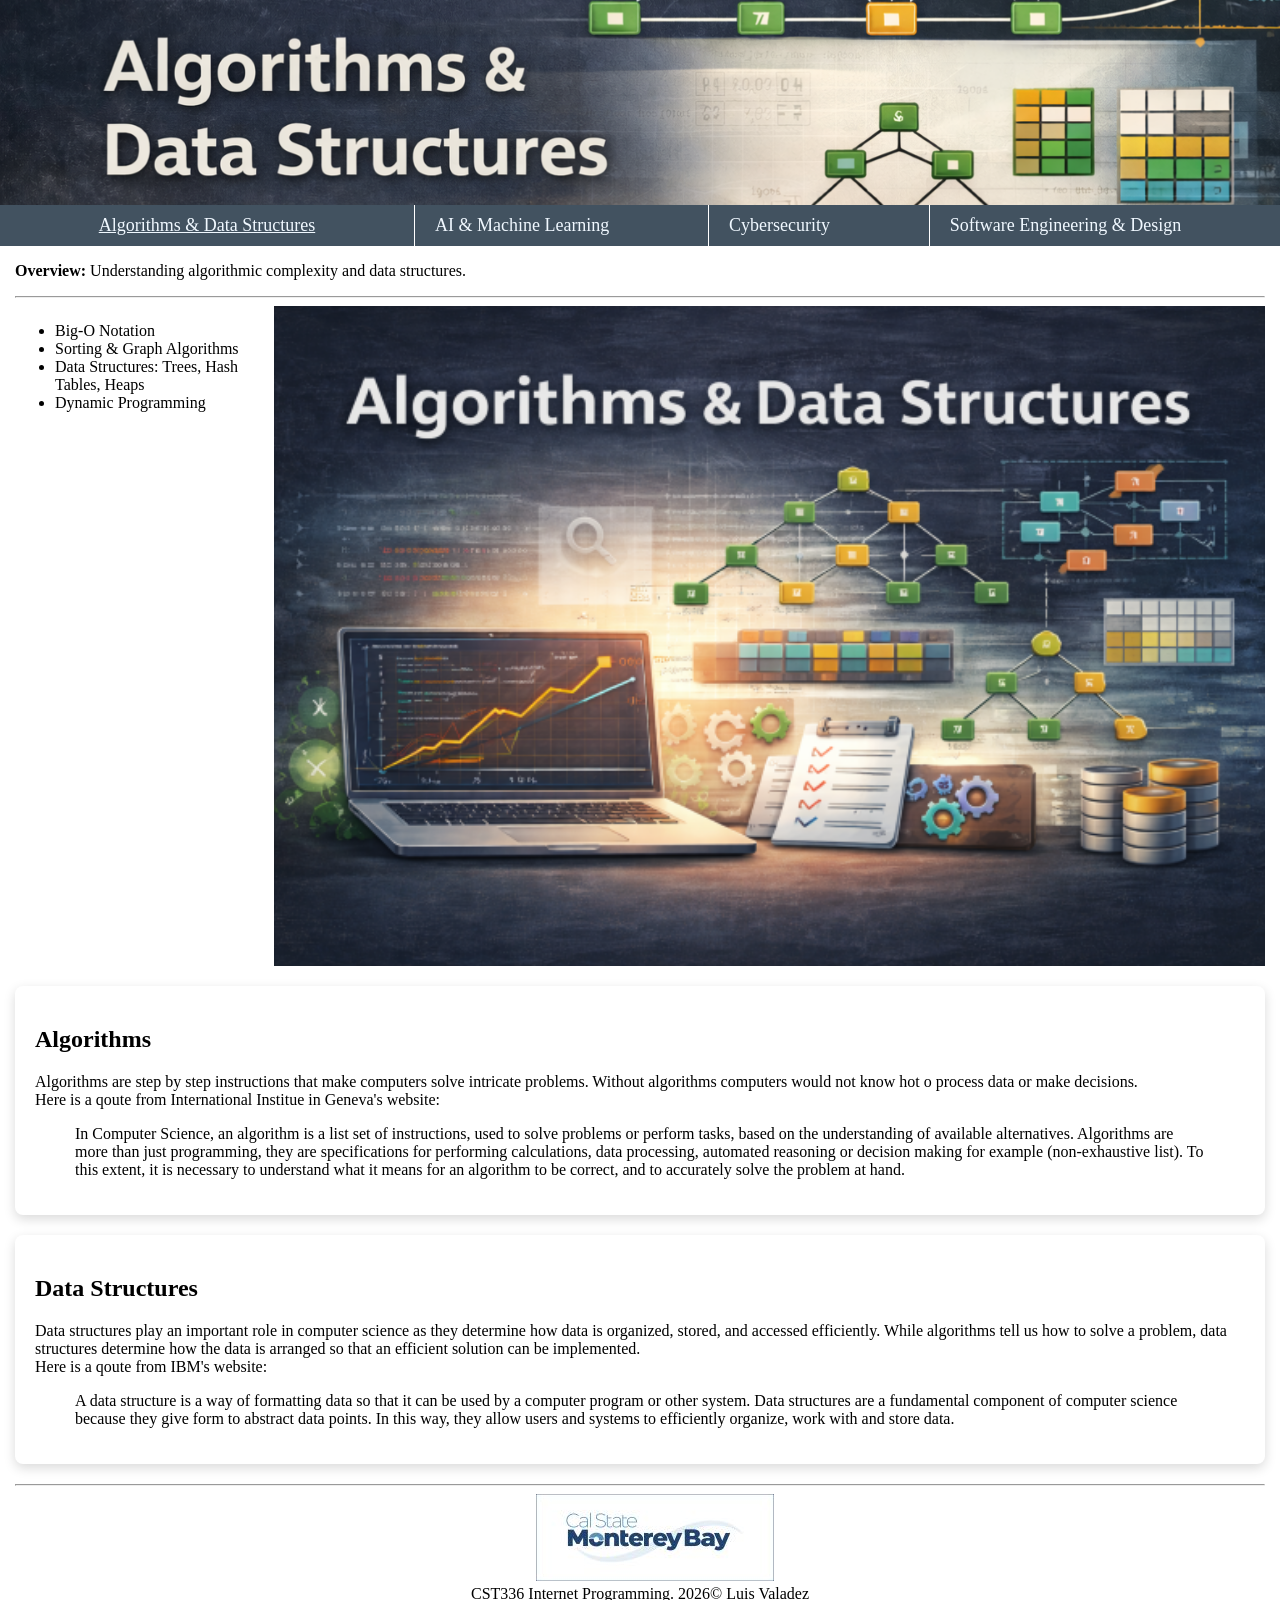
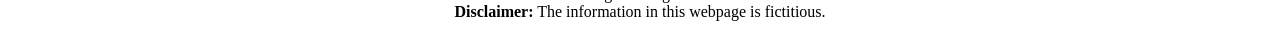
<file: hw1/index.html>
<!DOCTYPE html>
<html lang="en">
<head>
    <meta charset="UTF-8">
    <meta name="viewport" content="width=device-width, initial-scale=1.0">
    <title>hw1: CS Topics</title>
    <link rel="icon" type="image/cs-icon" href="img/favicon.png">
    <link rel="stylesheet"  href="css/styles.css">
</head>
<body>
    
    <header>
        <figure>
            <img class="responsive-img" src="img/al_ds_banner.png" alt="Data Structures Graph photo">
        </figure>
    </header>
    
    <nav class="navbar">
        <a id="active" href="algorithms.html">Algorithms & Data Structures</a>
        <a href="ai-machine-learning.html">AI & Machine Learning</a>
        <a href="cybersecurity.html">Cybersecurity</a>
        <a href="sw-engineering-design.html">Software Engineering & Design</a>
    </nav>
    
    <main>
        <p>
            <span class="emphasize">Overview:</span> Understanding algorithmic complexity and data structures.
        </p>
        <hr>
        <section>
            <ul>
                <li>Big-O Notation</li>
                <li>Sorting & Graph Algorithms</li>
                <li>Data Structures: Trees, Hash Tables, Heaps</li>
                <li>Dynamic Programming</li>
            </ul>
            
            <img id="main-img" src="img/al_ds_img.png" alt="Algorithms and Data Structures photo">
        </section>

        <article>
            <h2>Algorithms</h2>
            <p>Algorithms are step by step instructions that make computers solve intricate problems.
                Without algorithms computers would not know hot o process data or make decisions.<br>
                Here is a qoute from International Institue in Geneva's website:
            </p>
            <blockquote cite="https://www.iig.ch/en-en/blog/computer-science/algorithm-computer-science-definition-and-understanding">
                In Computer Science, an algorithm is a list set of instructions, used to solve 
                problems or perform tasks, based on the understanding of available alternatives. 
                Algorithms are more than just programming, they are specifications for performing 
                calculations, data processing, automated reasoning or decision making for example 
                (non-exhaustive list). To this extent, it is necessary to understand what it means 
                for an algorithm to be correct, and to accurately solve the problem at hand.  
            </blockquote>
        </article>

        <article>
            <h2>Data Structures</h2>
            <p>Data structures play an important role in computer science as they determine how data 
                is organized, stored, and accessed efficiently. While algorithms tell us how to solve 
                a problem, data structures determine how the data is arranged so that an efficient 
                solution can be implemented.<br>
                Here is a qoute from IBM's website:
            </p>
            <blockquote cite="https://www.ibm.com/think/topics/data-structure">
                A data structure is a way of formatting data so that it can be used by a computer 
                program or other system. Data structures are a fundamental component of computer 
                science because they give form to abstract data points. In this way, they allow 
                users and systems to efficiently organize, work with and store data.
            </blockquote>
        </article>

        <footer>
            <hr>
            <figure>
                <img src="img/csumb_logo.jpg" alt="California State University Monterey Bay logo">
            </figure>
            <div>
                CST336 Internet Programming. 2026&copy; Luis Valadez <br>
                <strong>Disclaimer:</strong> The information in this webpage is fictitious. <br>
            </div>
        </footer>
    </main>
</body>
</html>
</file>
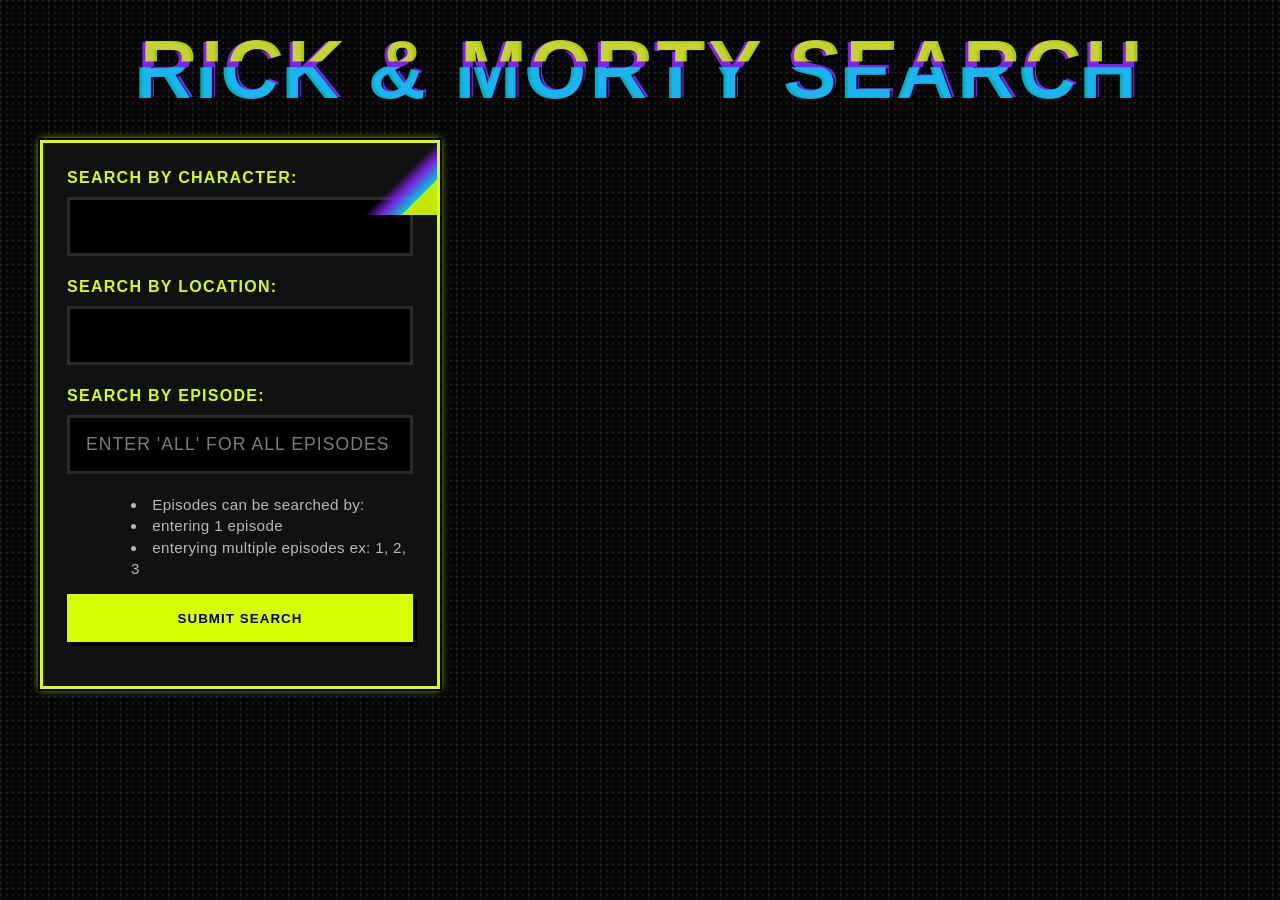
<file: hw3/index.html>
<!DOCTYPE html>
<html lang="en">

<head>
  <meta charset="UTF-8">
  <meta name="viewport" content="width=device-width, initial-scale=1.0">
  <title>HW3: Web APIs and Fetch</title>
  <link rel="stylesheet" href="css/style.css">
</head>

<body>
  <h1 class="glitch" data-text="Rick & Morty search ">Rick & Morty search</h1>

  <div class="wrapper">

    <div class="controls">
      <form>
        <p>
          <label for="character-search">Search by Character: </label>
          <input type="text" id="character-search" class="search">
        </p>

        <p>
          <label for="location-search">Search by Location: </label>
          <input type="text" id="location-search" class="search">
        </p>

        <p>
          <label for="episode-search">Search by Episode: </label>
          <input type="text" id="episode-search" class="search" placeholder="Enter 'all' for all episodes">
        </p>
        
        <ul class="episode-message">
          <li>Episodes can be searched by:</li>
          <li>entering 1 episode </li> 
          <li>enterying multiple episodes ex: 1, 2, 3</li>
        </ul>

        <p>
          <button id="submit">Submit search</button>
        </p>
      </form>
    </div>

    <div id="results">
      <section id="section">
      </section>

      <div id="nav-container">
        <nav id="prev" class="nav">
          <button>Previous 20</button>
        </nav>
        <nav id="next" class="nav">
          <button>Next 20</button>
        </nav>
      </div>

      <section id="end">
      </section>
    </div>

  </div>

  <script src="js/script.js"></script>
</body>

</html>
</file>
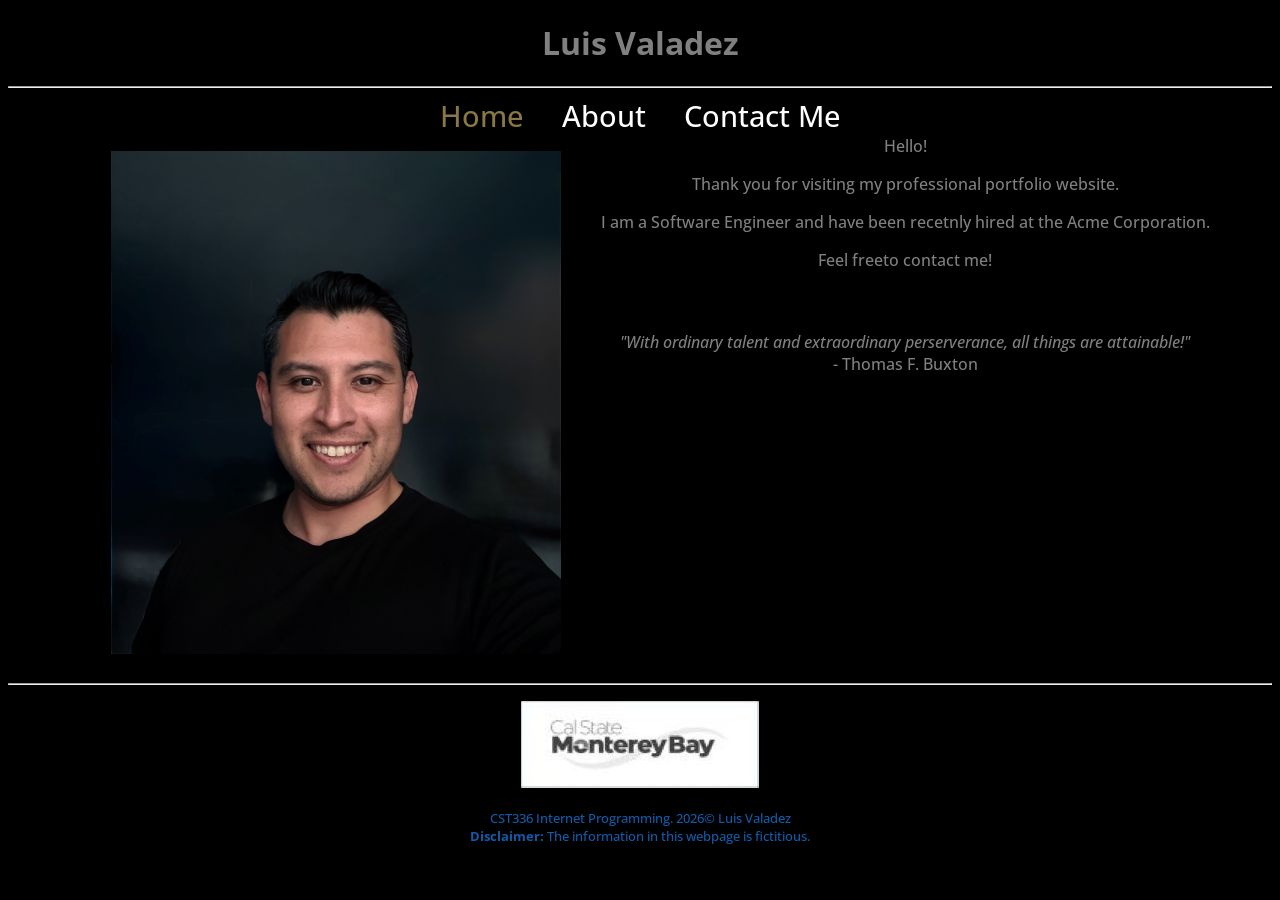
<file: lab1/index.html>
<!DOCTYPE html>
<html lang="en">

    <head>
        
        <!-- setting character set -->
        <meta charset="UTF-8">
        <meta name="viewport" content="width=device-width, initial-scale=1.0">
        <title>Lab 1: Personal Portfolio</title>
        <link rel="preconnect" href="https://fonts.googleapis.com">
        <link rel="preconnect" href="https://fonts.gstatic.com" crossorigin>
        <link href="https://fonts.googleapis.com/css2?family=Open+Sans:ital,wght@0,300..800;1,300..800&display=swap" rel="stylesheet">
        <link href="https://fonts.googleapis.com/css2?family=Anek+Latin:wght@100..800&family=Open+Sans:ital,wght@0,300..800;1,300..800&display=swap" rel="stylesheet">
        <link href="css/styles.css" rel="stylesheet">
    </head>

    <body>
        
        <header>
            <h1>Luis Valadez</h1>
        </header>
        <hr>
        <nav id="menu">
            <a class="active" href="index.html"> Home </a>
            <a href="about.html"> About </a>
            <a href="contact.html"> Contact Me</a>
        </nav>
        
        <main>
            <figure> 
                <img src="img/portrait.png" alt="Luis Valadez's Picture">
            </figure>

            <div>
                Hello! <br />
                <p>Thank you for visiting my professional portfolio website.</p>

                <p> I am a Software Engineer and have been recetnly hired at the Acme Corporation.</p>

                <p>Feel freeto contact me!</p>

                <br><br>

                <em>"With ordinary talent and extraordinary perserverance, all things are attainable!"</em>
                <br>
                - Thomas F. Buxton
            </div>

        </main>

        <footer>
            <hr>
            <figure>
                <img src="img/csumb_logo.jpg" alt="California State University Monterey Bay logo">
            </figure>
            <div>
                CST336 Internet Programming. 2026&copy; Luis Valadez <br>
                <strong>Disclaimer:</strong> The information in this webpage is fictitious. <br>
            </div>
        </footer>
        
    </body>

</html>
</file>
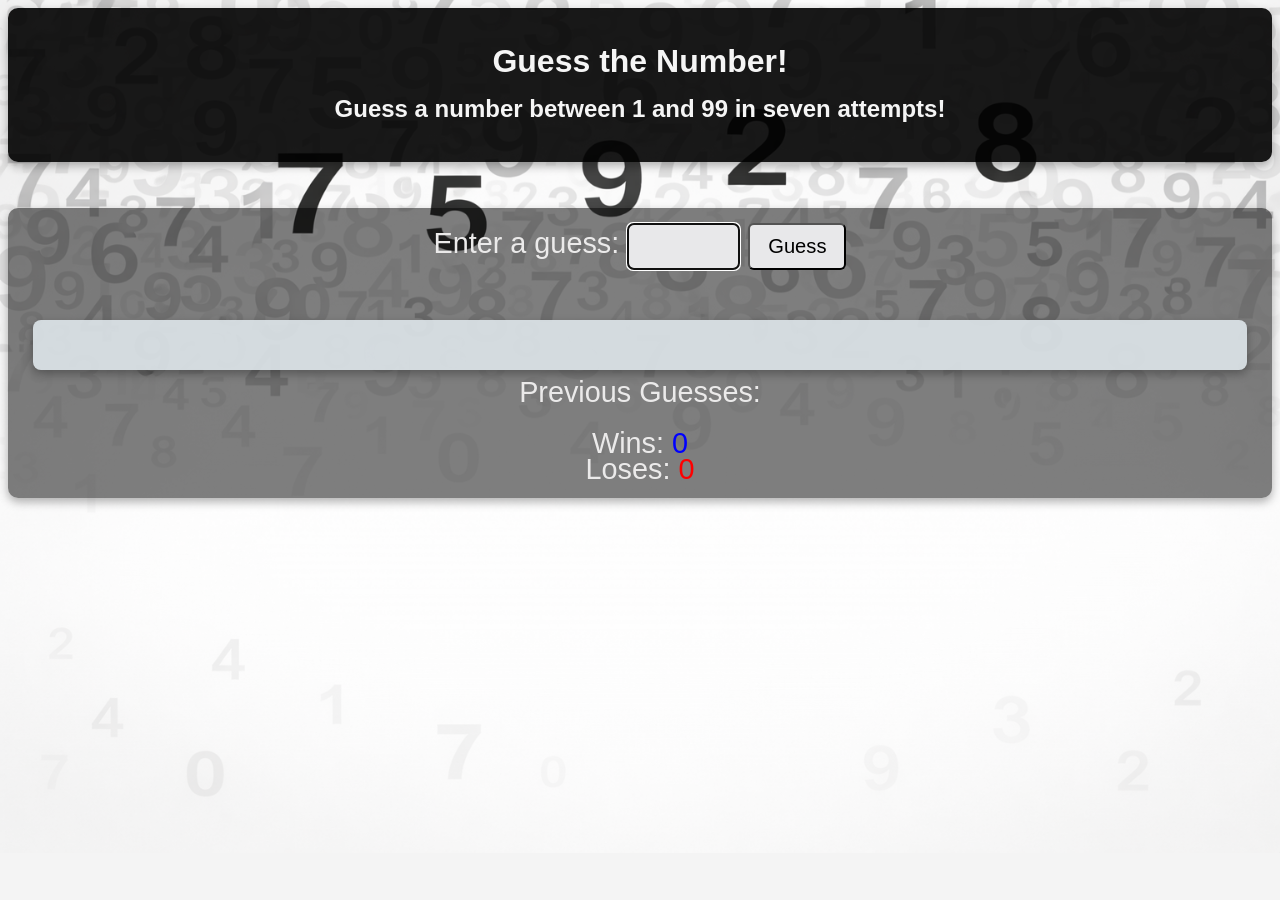
<file: lab2/index.html>
<!DOCTYPE html>
<html>
    <head>
        <title> Guess a Number </title>
        <meta charset="utf-8">
        <link href="css/styles.css" rel="stylesheet">
    </head>
    <body>

        <header>
            <h1>Guess the Number!</h1>
            <h2>Guess a number between 1 and 99 in seven attempts!</h2>
        </header>
        <br>
        <div id="main">
          Enter a guess: 
          <input type="text" id="playerGuess" size="5">         
          <button id="guessBtn"> Guess </button> 
          <div id="attemptsLeftFeedback"></div> <br>
          <button id="resetBtn"> Reset </button> 
          <div id="feedback"></div>
          <div> Previous Guesses: 
                <span id="guesses"></span>
          </div> <br>
          <div>Wins: 
                <span id="wins"></span>
          </div>
          <div>Loses:
                <span id="loses"></span>
          </div>
        </div>
        
        <script src="js/script.js"></script>
    </body>
</html>
</file>
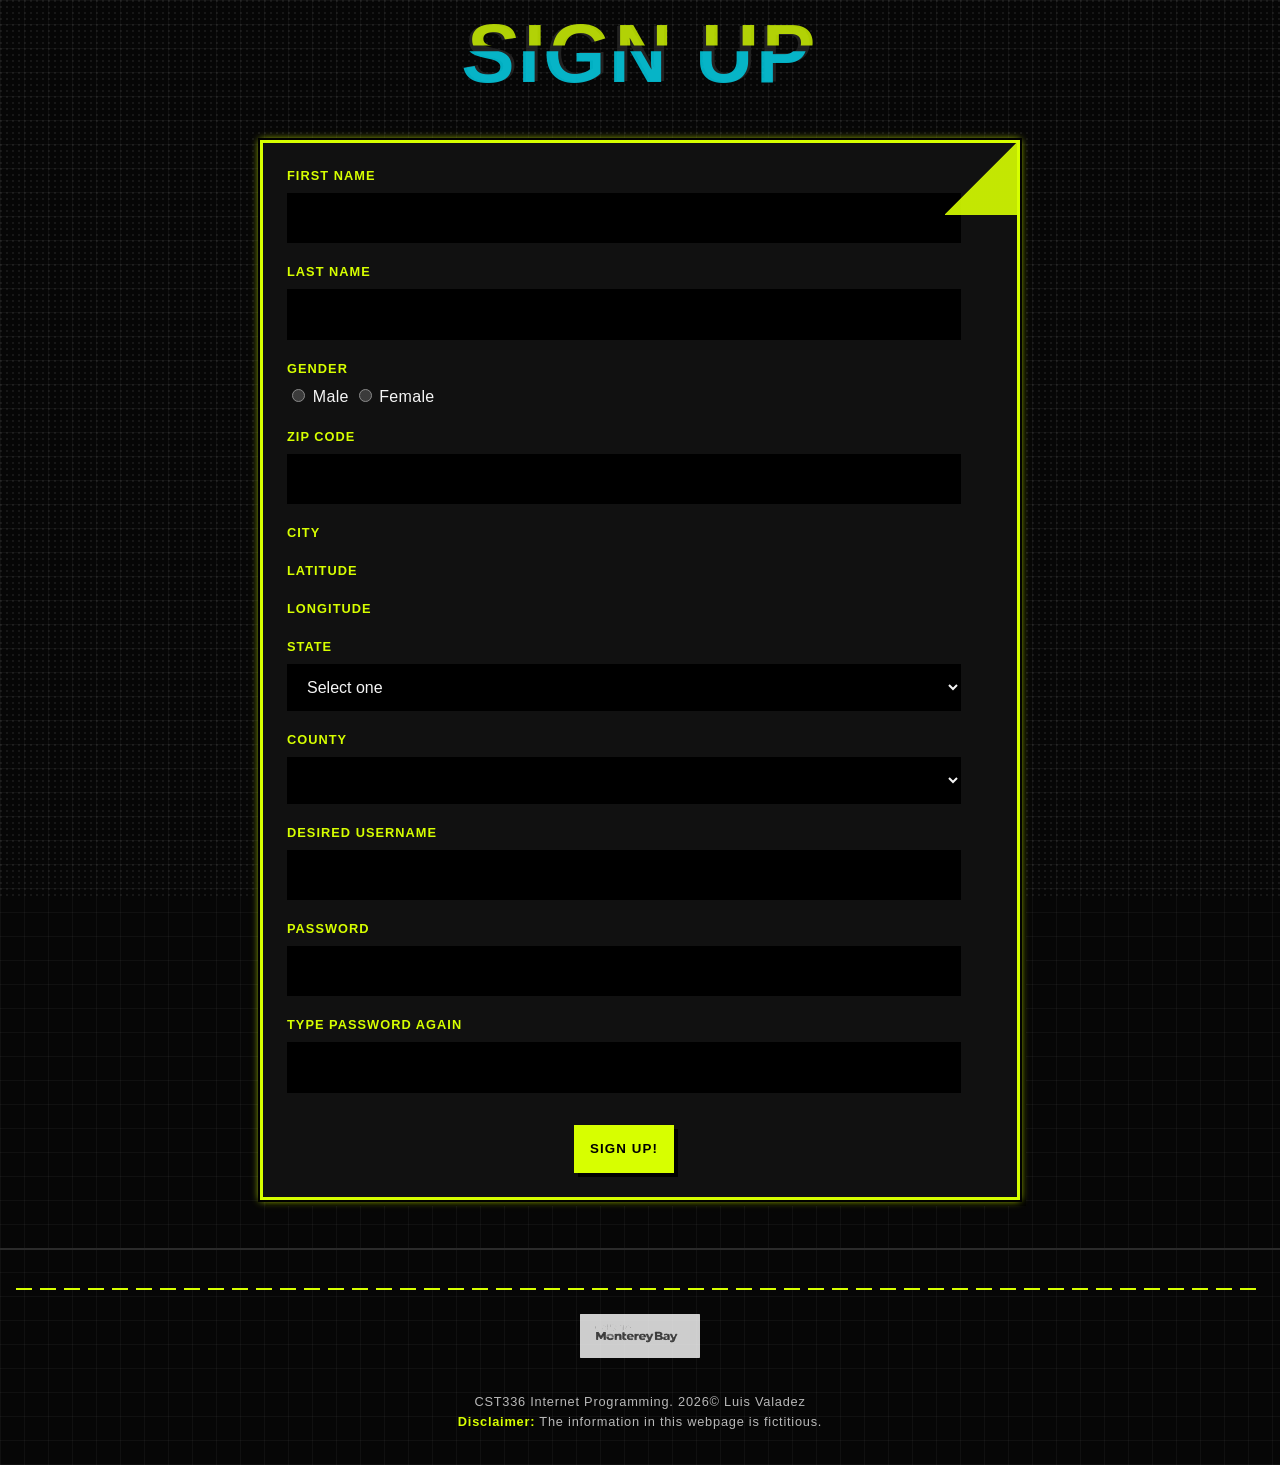
<file: lab3/index.html>
<!DOCTYPE html>
<html lang='en'>

<head>
    <meta charset='UTF-8'>
    <meta name='viewport' content='width=device-width, initial-scale=1.0'>
    <title>Sign Up Page</title>
    <link rel='icon' href='img/favicon.png'>
    <link rel='stylesheet' href='css/style.css'>
</head>

<body>
    <div class="heading">
        <h1 class='hero_title glitch' data-text='Sign Up'>Sign Up</h1>
    </div>

    <div class="panel">
        <form id="signupForm" class="container" action="welcome.html">

            <div class="field">
                <label class="label" for="fName">First Name</label>
                <input class="input" type="text" id="fName" name="fName">
            </div>

            <div class="field">
                <label class="label" for="lName">Last Name</label>
                <input class="input" type="text" id="lName" name="lName">
            </div>

            <div class="field">
                <span class="label">Gender</span>
                <label><input type="radio" name="gender" value="m"> Male</label>
                <label><input type="radio" name="gender" value="f"> Female</label>
            </div>

            <div class="field">
                <label class="label" for="zip">Zip Code</label>
                <input class="input" type="number" id="zip" name="zip">
                <span id="zipError"></span>
            </div>

            <div class="field">
                <span class="label">City</span>
                <span id="city"></span>
            </div>

            <div class="field">
                <span class="label">Latitude</span>
                <span id="latitude"></span>
            </div>

            <div class="field">
                <span class="label">Longitude</span>
                <span id="longitude"></span>
            </div>

            <div class="field">
                <label class="label" for="state">State</label>
                <select id="state" name="state" class="input">
                    <option>Select one</option>
                </select>
            </div>

            <div class="field">
                <label class="label" for="county">County</label>
                <select id="county" class="input"></select>
            </div>

            <div class="field">
                <label class="label" for="username">Desired Username</label>
                <input class="input" type="text" id="username">
                <span id="usernameError"></span>
            </div>

            <div class="field">
                <label class="label" for="password">Password</label>
                <input id="password" class="input" type="password">
                <span id="suggestedPwd"></span>
            </div>

            <div class="field">
                <label class="label" for="retypedPassword">Type Password Again</label>
                <input id="retypedPassword" class="input" type="password">
                <span id="passwordError"></span>
            </div>

            <input class="button" type="submit" value="Sign Up!">
        </form>
    </div>

    <footer class="footer">
        <hr class="footer_rule">
        <figure class="footer_logo">
            <img src="img/csumb_logo.jpg" alt="California State University Monterey Bay logo">
        </figure>
        <div class="footer_text">
            CST336 Internet Programming. 2026&copy; Luis Valadez <br>
            <strong>Disclaimer:</strong> The information in this webpage is fictitious. <br>
        </div>
    </footer>

    <script src='js/script.js'></script>

</body>

</html>
</file>
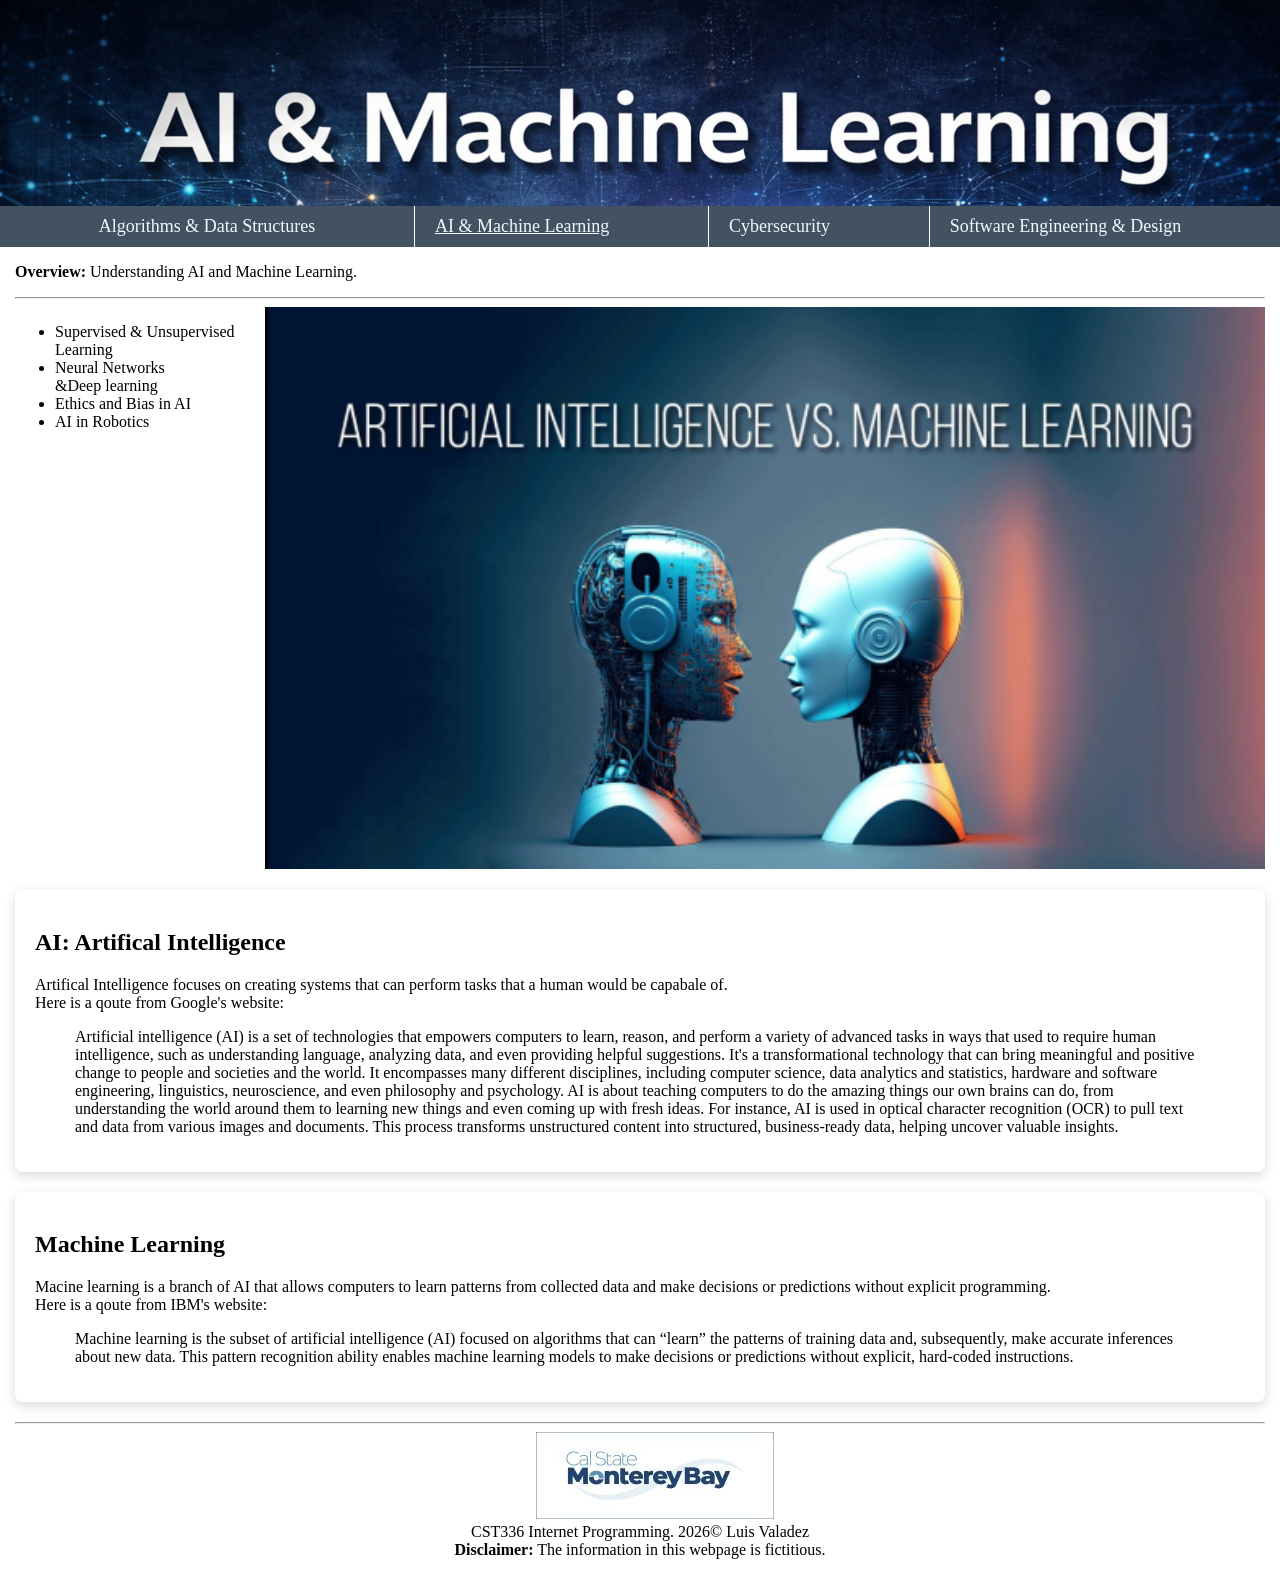
<file: hw1/ai-machine-learning.html>
<!DOCTYPE html>
<html lang="en">
<head>
    <meta charset="UTF-8">
    <meta name="viewport" content="width=device-width, initial-scale=1.0">
    <title>hw1: CS Topics</title>
    <link rel="icon" type="image/cs-icon" href="img/favicon.png">
    <link rel="stylesheet"  href="css/styles.css">
</head>
<body>
    
    <header>
        <figure>
            <img class="responsive-img" src="img/ai_banner.png" alt="AI and Machine Learning photo">
        </figure>
    </header>
    
    <nav class="navbar">
        <a href="algorithms.html">Algorithms & Data Structures</a>
        <a id="active" href="ai-machine-learning.html">AI & Machine Learning</a>
        <a href="cybersecurity.html">Cybersecurity</a>
        <a href="sw-engineering-design.html">Software Engineering & Design</a>
    </nav>
    
    <main>
        <p>
            <span class="emphasize">Overview:</span> Understanding AI and Machine Learning.
        </p>
        <hr>
        <section>
            <ul>
                <li>Supervised & Unsupervised Learning</li>
                <li>Neural Networks<br> &Deep learning</li>
                <li>Ethics and Bias in AI</li>
                <li>AI in Robotics</li>
            </ul>
            
            <img id="main-img" title="From https://usmsystems.com/difference-between-ai-and-machine-learning/" src="img/ai_img.png" alt="AI and Machine Learning photo">
        </section>

        <article>
            <h2>AI: Artifical Intelligence</h2>
            <p>Artifical Intelligence focuses on creating systems that can perform tasks that a human would be capabale of.<br>
                Here is a qoute from Google's website:
            </p>
            <blockquote cite="https://cloud.google.com/learn/what-is-artificial-intelligence">
                Artificial intelligence (AI) is a set of technologies that empowers computers to 
                learn, reason, and perform a variety of advanced tasks in ways that used to require 
                human intelligence, such as understanding language, analyzing data, and even providing 
                helpful suggestions. It's a transformational technology that can bring meaningful and 
                positive change to people and societies and the world.

                It encompasses many different disciplines, including computer science, data analytics 
                and statistics, hardware and software engineering, linguistics, neuroscience, and even 
                philosophy and psychology. 

                AI is about teaching computers to do the amazing things our own brains can do, from 
                understanding the world around them to learning new things and even coming up with fresh 
                ideas. For instance, AI is used in optical character recognition (OCR) to pull text and 
                data from various images and documents. This process transforms unstructured content into 
                structured, business-ready data, helping uncover valuable insights.
            </blockquote>
        </article>

        <article>
            <h2>Machine Learning</h2>
            <p>Macine learning is a branch of AI that allows computers to learn patterns from 
                collected data and make decisions or predictions without explicit programming.<br>
                Here is a qoute from IBM's website:
            </p>
            <blockquote cite="https://www.ibm.com/think/topics/machine-learning">
                Machine learning is the subset of artificial intelligence (AI) focused on algorithms 
                that can “learn” the patterns of training data and, subsequently, make accurate 
                inferences about new data. This pattern recognition ability enables machine learning 
                models to make decisions or predictions without explicit, hard-coded instructions.
            </blockquote>
        </article>

        <footer>
            <hr>
            <figure>
                <img src="img/csumb_logo.jpg" alt="California State University Monterey Bay logo">
            </figure>
            <div>
                CST336 Internet Programming. 2026&copy; Luis Valadez <br>
                <strong>Disclaimer:</strong> The information in this webpage is fictitious. <br>
            </div>
        </footer>
    </main>
</body>
</html>
</file>
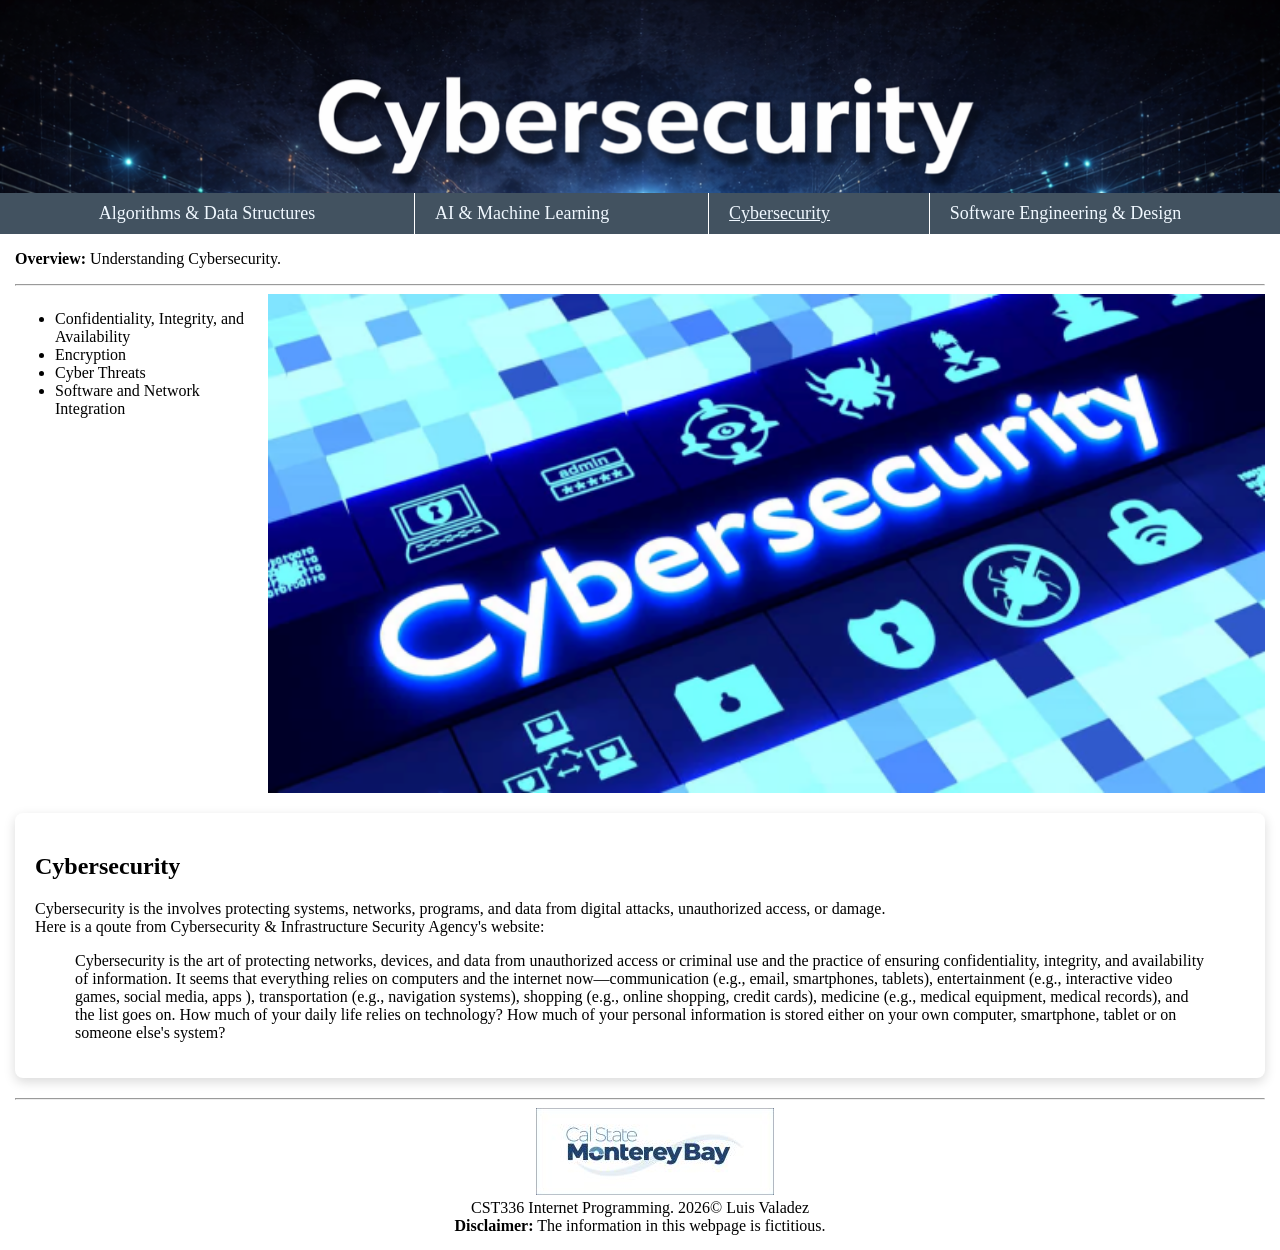
<file: hw1/cybersecurity.html>
<!DOCTYPE html>
<html lang="en">
<head>
    <meta charset="UTF-8">
    <meta name="viewport" content="width=device-width, initial-scale=1.0">
    <title>hw1: CS Topics</title>
    <link rel="icon" type="image/cs-icon" href="img/favicon.png">
    <link rel="stylesheet"  href="css/styles.css">
</head>
<body>
    
    <header>
        <figure>
            <img class="responsive-img" src="img/cysec_banner.png" alt="Cybersecurity photo">
        </figure>
    </header>
    
    <nav class="navbar">
        <a href="algorithms.html">Algorithms & Data Structures</a>
        <a href="ai-machine-learning.html">AI & Machine Learning</a>
        <a id="active" href="cybersecurity.html">Cybersecurity</a>
        <a href="sw-engineering-design.html">Software Engineering & Design</a>
    </nav>
    
    <main>
        <p>
            <span class="emphasize">Overview:</span> Understanding Cybersecurity.
        </p>
        <hr>
        <section>
            <ul>
                <li>Confidentiality, Integrity, and Availability</li>
                <li>Encryption</li>
                <li>Cyber Threats</li>
                <li>Software and Network Integration</li>
            </ul>
            
            <img id="main-img" title="from https://www.1stformations.co.uk/blog/cybersecurity-basics-for-startups/" src="img/cysec_img.png" alt="Cybersecurity photo">
        </section>

        <article>
            <h2>Cybersecurity</h2>
            <p>Cybersecurity is the involves protecting systems, networks, programs, and data 
                from digital attacks, unauthorized access, or damage. <br>
                Here is a qoute from Cybersecurity & Infrastructure Security Agency's website:
            </p>
            <blockquote cite="https://www.cisa.gov/news-events/news/what-cybersecurity">
                Cybersecurity is the art of protecting networks, devices, and data from unauthorized 
                access or criminal use and the practice of ensuring confidentiality, integrity, and 
                availability of information. It seems that everything relies on computers and the 
                internet now—communication (e.g., email, smartphones, tablets), entertainment 
                (e.g., interactive video games, social media, apps ), transportation (e.g., navigation 
                systems), shopping (e.g., online shopping, credit cards), medicine (e.g., medical 
                equipment, medical records), and the list goes on. How much of your daily life relies on 
                technology? How much of your personal information is stored either on your own computer, 
                smartphone, tablet or on someone else's system?
            </blockquote>
        </article>

        <footer>
            <hr>
            <figure>
                <img src="img/csumb_logo.jpg" alt="California State University Monterey Bay logo">
            </figure>
            <div>
                CST336 Internet Programming. 2026&copy; Luis Valadez <br>
                <strong>Disclaimer:</strong> The information in this webpage is fictitious. <br>
            </div>
        </footer>
    </main>
</body>
</html>
</file>
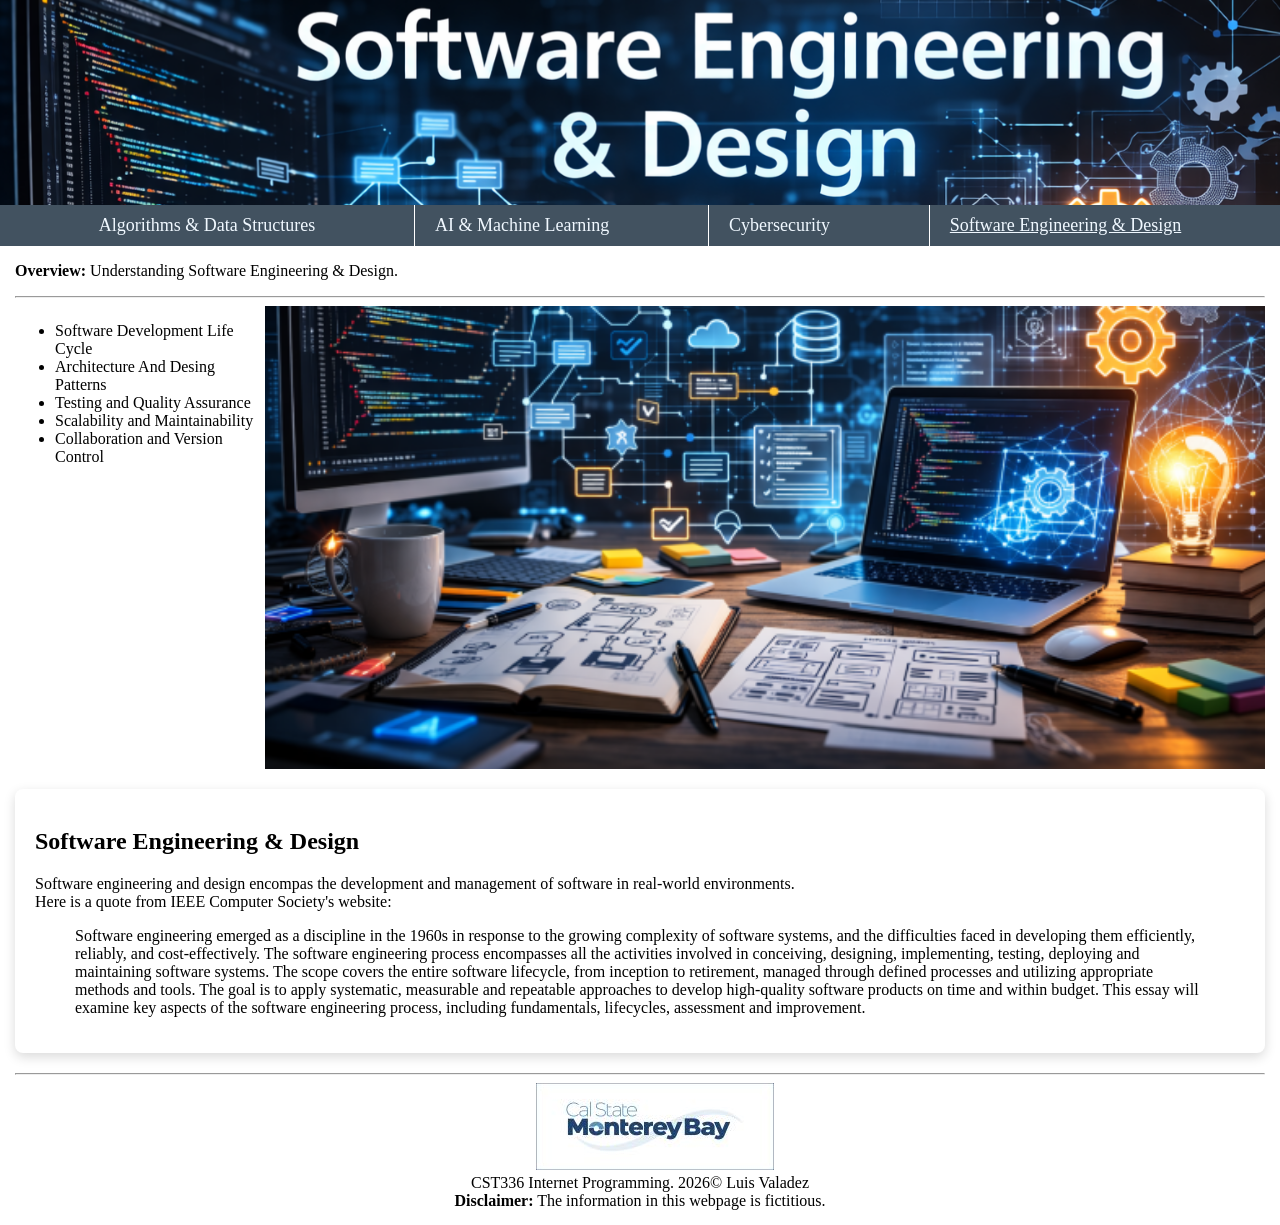
<file: hw1/sw-engineering-design.html>
<!DOCTYPE html>
<html lang="en">
<head>
    <meta charset="UTF-8">
    <meta name="viewport" content="width=device-width, initial-scale=1.0">
    <title>hw1: CS Topics</title>
    <link rel="icon" type="image/cs-icon" href="img/favicon.png">
    <link rel="stylesheet"  href="css/styles.css">
</head>
<body>
    
    <header>
        <figure>
            <img class="responsive-img" src="img/sw_banner.png" alt="Software and Design photo">
        </figure>
    </header>
    
    <nav class="navbar">
        <a href="algorithms.html">Algorithms & Data Structures</a>
        <a href="ai-machine-learning.html">AI & Machine Learning</a>
        <a href="cybersecurity.html">Cybersecurity</a>
        <a id="active" href="sw-engineering-design.html">Software Engineering & Design</a>
    </nav>
    
    <main>
        <p>
            <span class="emphasize">Overview:</span> Understanding Software Engineering & Design.
        </p>
        <hr>
        <section>
            <ul>
                <li>Software Development Life Cycle</li>
                <li>Architecture And Desing Patterns</li>
                <li>Testing and Quality Assurance</li>
                <li>Scalability and Maintainability</li>
                <li>Collaboration and Version Control</li>
            </ul>
            
            <img id="main-img" src="img/sw_img.png" alt="Software and Design photo">
        </section>

        <article>
            <h2>Software Engineering & Design</h2>
            <p>
                Software engineering and design encompas the development and management of 
                software in real-world environments.<br> 
                Here is a quote from IEEE Computer Society's website:
            </p>
            <blockquote cite="https://www.computer.org/resources/software-engineering-process ">
                Software engineering emerged as a discipline in the 1960s in response to the 
                growing complexity of software systems, and the difficulties faced in developing 
                them efficiently, reliably, and cost-effectively. The software engineering process 
                encompasses all the activities involved in conceiving, designing, implementing, 
                testing, deploying and maintaining software systems. The scope covers the entire 
                software lifecycle, from inception to retirement, managed through defined processes 
                and utilizing appropriate methods and tools. The goal is to apply systematic, 
                measurable and repeatable approaches to develop high-quality software products on 
                time and within budget. This essay will examine key aspects of the software engineering 
                process, including fundamentals, lifecycles, assessment and improvement.
            </blockquote>
        </article>

        <footer>
            <hr>
            <figure>
                <img src="img/csumb_logo.jpg" alt="California State University Monterey Bay logo">
            </figure>
            <div>
                CST336 Internet Programming. 2026&copy; Luis Valadez <br>
                <strong>Disclaimer:</strong> The information in this webpage is fictitious. <br>
            </div>
        </footer>
    </main>
</body>
</html>
</file>
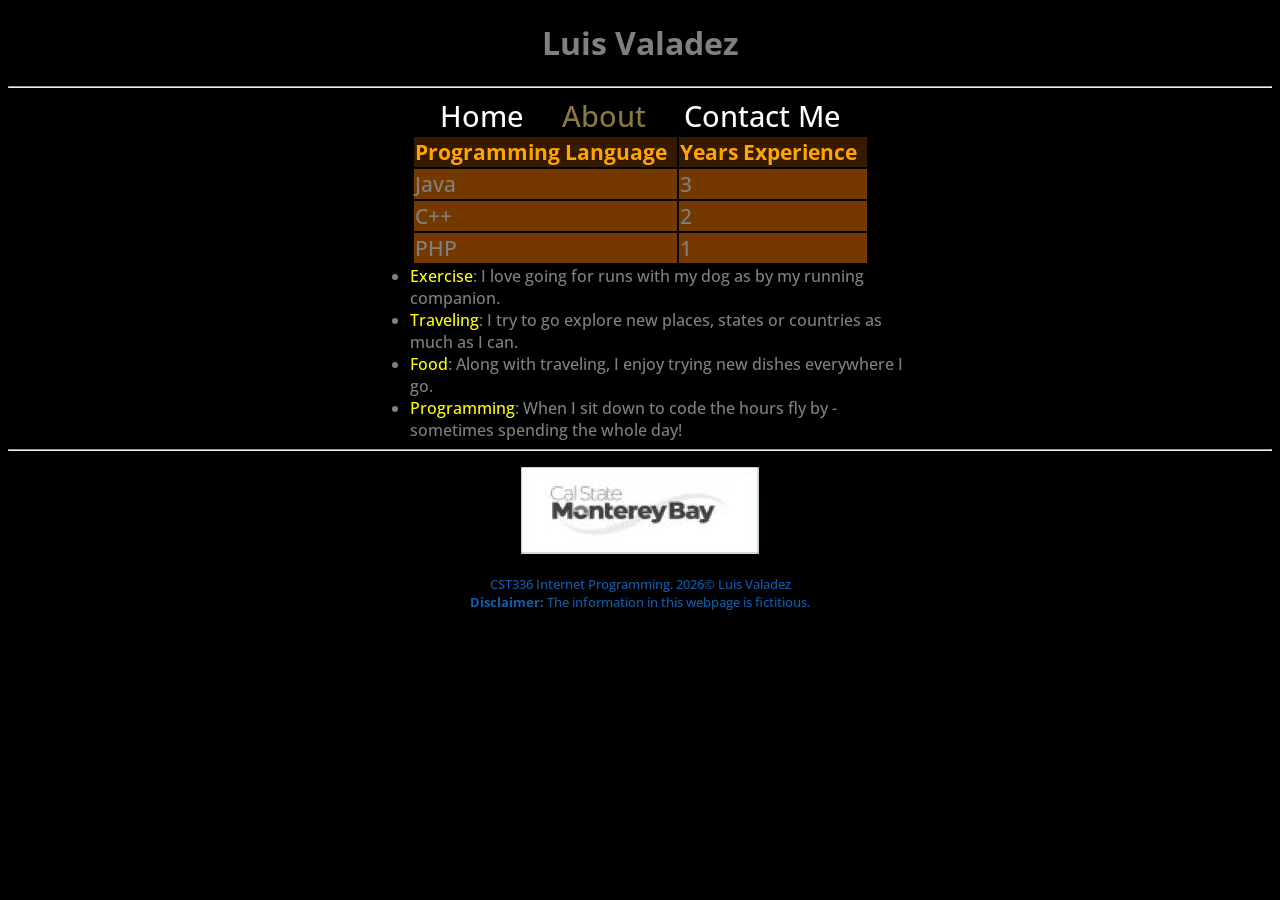
<file: lab1/about.html>
<!DOCTYPE html>
<html lang="en">

    <head>
        
        <!-- setting character set -->
        <meta charset="UTF-8">
        <meta name="viewport" content="width=device-width, initial-scale=1.0">
        <title>Lab 1: Personal Portfolio</title>
        <link rel="preconnect" href="https://fonts.googleapis.com">
        <link rel="preconnect" href="https://fonts.gstatic.com" crossorigin>
        <link href="https://fonts.googleapis.com/css2?family=Open+Sans:ital,wght@0,300..800;1,300..800&display=swap" rel="stylesheet">
        <link href="https://fonts.googleapis.com/css2?family=Anek+Latin:wght@100..800&family=Open+Sans:ital,wght@0,300..800;1,300..800&display=swap" rel="stylesheet">
        <link href="css/styles.css" rel="stylesheet">
    </head>

    <body>
        
        <header>
            <h1>Luis Valadez</h1>
        </header>
        <hr>
        <nav id="menu">
            <a href="index.html"> Home </a>
            <a class="active" href="about.html"> About </a>
            <a href="contact.html"> Contact Me</a>
        </nav>

        <div id="content">
            <table>
                <tr id="table-header">
                    <td><strong>Programming Language</strong></td>
                    <td><strong>Years Experience</strong></td>
                </tr>
                <tr class="table-row">
                    <td>Java</td>
                    <td>3</td>
                </tr>
                <tr class="table-row">
                    <td>C++</td>
                    <td>2</td>
                </tr>
                <tr class="table-row">
                    <td>PHP</td>
                    <td>1</td>
                </tr>
            </table>

            <ul>
                <li><span class="hobby">Exercise</span>: I love going for runs with my dog as by my running companion.</li>
                <li><span class="hobby">Traveling</span>: I try to go explore new places, states or countries as much as I can.</li>
                <li><span class="hobby">Food</span>: Along with traveling, I enjoy trying new dishes everywhere I go.</li>
                <li><span class="hobby">Programming</span>: When I sit down to code the hours fly by -sometimes spending the whole day!</li>
            </ul>

        </div>

        <footer>
            <hr>
            <figure>
                <img src="img/csumb_logo.jpg" alt="California State University Monterey Bay logo">
            </figure>
            <div>
                CST336 Internet Programming. 2026&copy; Luis Valadez <br>
                <strong>Disclaimer:</strong> The information in this webpage is fictitious. <br>
            </div>
        </footer>
        
    </body>

</html>
</file>
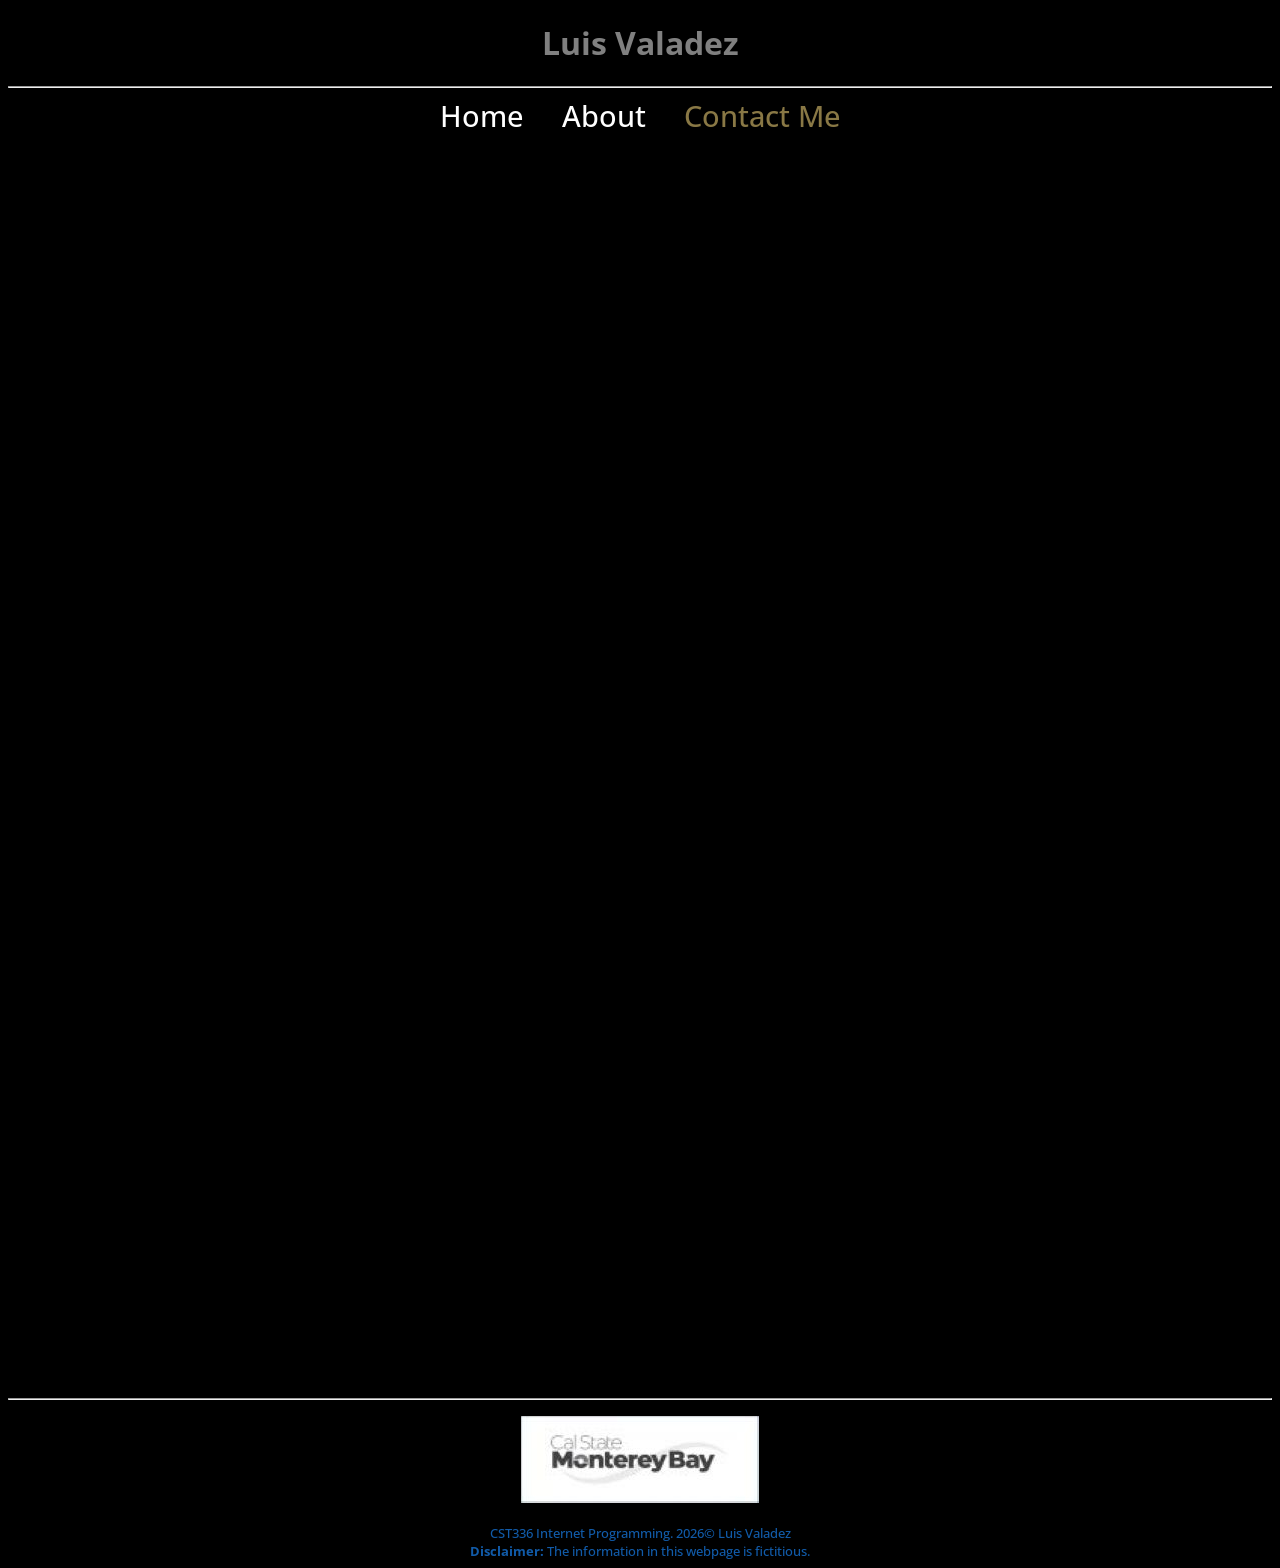
<file: lab1/contact.html>
<!DOCTYPE html>
<html lang="en">

    <head>
        
        <!-- setting character set -->
        <meta charset="UTF-8">
        <meta name="viewport" content="width=device-width, initial-scale=1.0">
        <title>Lab 1: Personal Portfolio</title>
        <link rel="preconnect" href="https://fonts.googleapis.com">
        <link rel="preconnect" href="https://fonts.gstatic.com" crossorigin>
        <link href="https://fonts.googleapis.com/css2?family=Open+Sans:ital,wght@0,300..800;1,300..800&display=swap" rel="stylesheet">
        <link href="https://fonts.googleapis.com/css2?family=Anek+Latin:wght@100..800&family=Open+Sans:ital,wght@0,300..800;1,300..800&display=swap" rel="stylesheet">
        <link href="css/styles.css" rel="stylesheet">
    </head>

    <body>
        
        <header>
            <h1>Luis Valadez</h1>
        </header>
        <hr>
        <nav id="menu">
            <a href="index.html"> Home </a>
            <a href="about.html"> About </a>
            <a class="active" href="contact.html"> Contact Me</a>
        </nav>
        
        <main>
            <div id="content">
                <iframe src="https://docs.google.com/forms/d/e/1FAIpQLScq194C6dKzZOih9yrSqEHh8OrEK8Nv8PpoKxkGdS_pb6GKdw/viewform?embedded=true" width="760" height="1250" frameborder="0" marginheight="0" marginwidth="0"></iframe>
            </div>
        </main>

        <footer>
            <hr>
            <figure>
                <img src="img/csumb_logo.jpg" alt="California State University Monterey Bay logo">
            </figure>
            <div>
                CST336 Internet Programming. 2026&copy; Luis Valadez <br>
                <strong>Disclaimer:</strong> The information in this webpage is fictitious. <br>
            </div>
        </footer>
        
    </body>

</html>
</file>
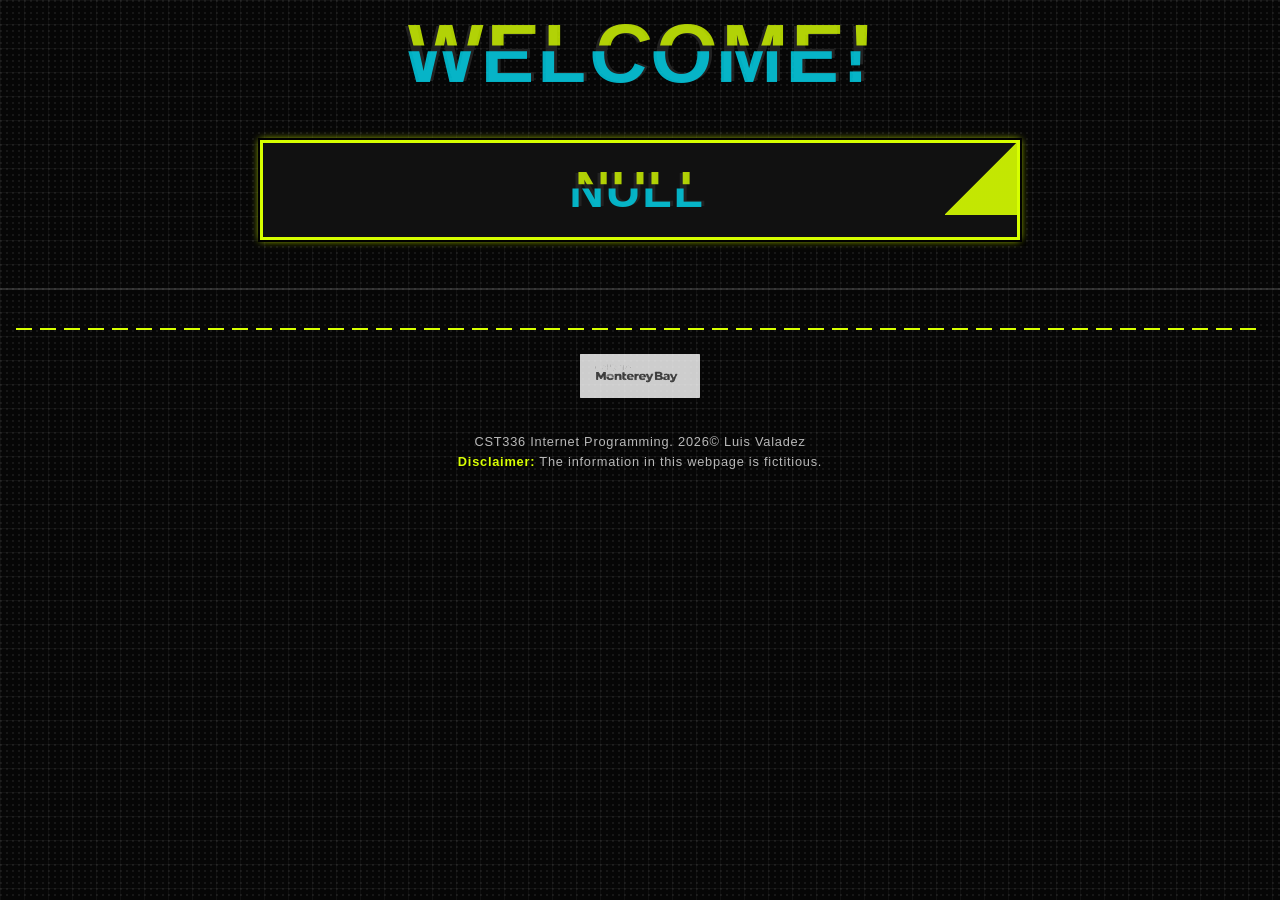
<file: lab3/welcome.html>
<!DOCTYPE html>
<html lang="en">

<head>
    <meta charset="UTF-8">
    <meta name="viewport" content="width=device-width, initial-scale=1.0">
    <title>Welcome Page</title>
    <link rel="icon" href="img/favicon.png">
    <link rel="stylesheet" href="css/style.css">
</head>

<body>
    <div class="heading">
        <h1 class='hero_title glitch' data-text='Welcome!'>Welcome!</h1>
        <div id="username" class="panel">
        </div>
    </div>

    <script src="js/welcome-script.js"></script>

    <footer class="footer">
        <hr class="footer_rule">
        <figure class="footer_logo">
            <img src="img/csumb_logo.jpg" alt="California State University Monterey Bay logo">
        </figure>
        <div class="footer_text">
            CST336 Internet Programming. 2026&copy; Luis Valadez <br>
            <strong>Disclaimer:</strong> The information in this webpage is fictitious. <br>
        </div>
    </footer>
</body>

</html>
</file>
<file: hw1/css/styles.css>
body {
    margin: 0;
    padding: 0;
    width: 100%;
}

figure {
    margin: 0;
    width: 100vw;
    overflow: hidden;
}
.responsive-img {
    width: 100%;
    height: auto;
    object-fit: cover;
    display: block;
}

#main-img {
    max-width: 1000px;
    max-height: 1200px;
    width: 100%;
    height: auto;
    object-fit: cover;
    display: block;
}

.navbar {
    display: flex;
    justify-content: space-evenly;
    align-items: center;
    background-color: #425260;
}
.navbar a{
    padding: 10px 20px;
    text-decoration: none;
    color: aliceblue;
    font-size: large;  
    border-left: 1px solid white;  
}

.navbar a:first-child {
    border-left: none;
}

.navbar a:hover {
    border-bottom: 2px;
    color: #ebb95c;
    font-size: larger;
    }

#active {
    text-decoration: underline;
}
    
main {
    margin: 15px;
    padding: auto;
}

section{
    display: flex;
    align-items: flex-start;
    justify-content: space-between;
}

article {
    background-color: white;
    padding: 20px;
    margin: 20px 0;
    border-radius: 8px;
    box-shadow: 0 4px 12px rgba(0, 0, 0, 0.15);
}

.emphasize {
    font-weight: bold;
}

footer {
        text-align: center;
    }
</file>
<file: hw3/css/style.css>
/* =========================
   Core
   ========================= */

:root {
    --bg: #060606;
    --surface: #111111;
    --surface-2: #1a1a1a;
    --text: #f5f5f5;
    --muted: #b8b8b8;
    --line: #2b2b2b;

    --neon-cyan: #00daf2;
    --neon-purple: #8422ed;
    --signal-orange: #ff6a00;
    --acid-yellow: #d7ff00;
    --warning-red: #ff3040;

    --primary: var(--acid-yellow);
    --secondary: var(--neon-cyan);
    --highlight: var(--acid-yellow);
    --danger: var(--warning-red);

    --font-ui: "Inter", "Arial Narrow", "Helvetica Neue", Arial, sans-serif;
    --font-display: "Arial Black", Impact, Haettenschweiler, sans-serif;

    --space-1: 0.25rem;
    --space-2: 0.5rem;
    --space-3: 0.75rem;
    --space-4: 1rem;
    --space-5: 1.5rem;
    --space-6: 2rem;

    --grid-size: 24px;
    --border-width: 3px;
}

/* =========================
   Base
   ========================= */

*,
*::before,
*::after {
    box-sizing: border-box;
}

html {
    color-scheme: dark;
}

body {
    margin: 0;
    font-family: var(--font-ui);
    background-color: var(--bg);
    color: var(--text);
    line-height: 1.4;
    letter-spacing: 0.02em;
    min-height: 100vh;
    padding: 2rem 1rem;

    background-image:
        linear-gradient(rgba(255, 255, 255, 0.04) 1px, transparent 1px),
        linear-gradient(90deg, rgba(255, 255, 255, 0.04) 1px, transparent 1px);
    background-size: var(--grid-size) var(--grid-size);
}

body::before {
    content: "";
    position: fixed;
    inset: 0;
    pointer-events: none;
    opacity: 0.07;
    background-image: radial-gradient(circle at 1px 1px, #ffffff 1px, transparent 0);
    background-size: 6px 6px;
    mix-blend-mode: screen;
}

/* =========================
   Typography
   ========================= */

h1,
h2 {
    margin: 0 0 var(--space-4);
    font-family: var(--font-display);
    text-transform: uppercase;
    line-height: 0.95;
    letter-spacing: 0.04em;
    color: var(--primary);
    text-shadow: 2px 2px 0 #000;
}

h1 {
    text-align: center;
    font-size: clamp(2.5rem, 7vw, 5rem);
    margin-bottom: 2rem;
}

h2 {
    font-size: clamp(1.5rem, 5vw, 3rem);
}

/* =========================
   Inputs
   ========================= */

label {
    display: block;
    margin-bottom: var(--space-2);
    font-size: 1rem !important;
    font-weight: 800;
    text-transform: uppercase;
    letter-spacing: 0.2em;
    color: var(--primary);
}

input,
select,
textarea {
    width: 100%;
    padding: 0.875rem 1rem;
    border: var(--border-width) solid var(--line);
    background: #000;
    color: var(--text);
    font: inherit;
    font-size: 1.1rem !important;
    outline: none;
    box-shadow: inset 0 0 0 1px transparent;
}

input:focus,
select:focus,
textarea:focus {
    border-color: var(--secondary);
    box-shadow:
        0 0 0 2px #000,
        0 0 0 4px var(--secondary);
}

input::placeholder,
textarea::placeholder {
    color: #7d7d7d;
    text-transform: uppercase;
    letter-spacing: 0.06em;
}

.field {
    margin-bottom: 1.25rem;
}


/* =========================
   Layout
   ========================= */

.wrapper {
    width: min(1200px, 100%);
    margin: 0 auto;
    display: grid;
    grid-template-columns: 400px 1fr;
    gap: 2rem;
    align-items: start;
}

@media (max-width: 900px) {
    .wrapper {
        grid-template-columns: 1fr;
    }
}

/* =========================
   Panels
   ========================= */
.controls {
    width: 100%;
    position: relative;
    background: var(--surface);
    border: 3px solid var(--primary);
    padding: var(--space-5);
    box-shadow: 0 0 0 2px #000, 0 0 8px var(--primary), 6px 6px 0 #000;
    overflow: hidden;
}

.controls p {
    color: var(--text);
    font-size: 1.2rem;
    letter-spacing: 0.06em;
}

.controls::before {
    content: "";
    position: absolute;
    top: 0;
    right: 0;
    width: 72px;
    height: 72px;
    background: linear-gradient(135deg, transparent 49%, var(--neon-purple) 60%, var(--neon-cyan) 75%, var(--acid-yellow) 20%);
    opacity: 0.9;
}

/* =========================
   Form
   ========================= */

form {
    margin: 0;
}

form p {
    margin: 0 0 1.25rem;
}

form ul {
    list-style-position: inside;
    font-size: 0.95rem;
    color: var(--muted) !important;
    margin-top: 0.5rem;
}

form li {
    padding-left: 1.5rem;
}

label {
    display: block;
    margin-bottom: var(--space-2);
    font-size: 0.8rem;
    font-weight: 800;
    text-transform: uppercase;
    letter-spacing: 0.08em;
    color: var(--primary);
}

.search {
    width: 100%;
    padding: 0.875rem 1rem;
    border: var(--border-width) solid var(--line);
    background: #000;
    color: var(--text);
    font: inherit;
    outline: none;
    box-shadow: inset 0 0 0 1px transparent;
}

.search:focus {
    border-color: var(--secondary);
    box-shadow:
        0 0 0 2px #000,
        0 0 0 4px var(--secondary);
}

.search::placeholder {
    color: #7d7d7d;
    text-transform: uppercase;
    letter-spacing: 0.06em;
}

/* =========================
   Buttons
   ========================= */

button {
    position: relative;
    display: inline-flex;
    align-items: center;
    justify-content: center;
    gap: 0.5rem;
    min-height: 48px;
    padding: 0.75rem 1rem;
    border: var(--border-width) solid var(--primary);
    background: var(--primary);
    color: #000;
    text-decoration: none;
    text-transform: uppercase;
    font-weight: 800;
    letter-spacing: 0.08em;
    cursor: pointer;
    transition: transform 120ms ease, box-shadow 120ms ease;
    box-shadow: 4px 4px 0 0 #000;
    font-family: inherit;
}

button:hover {
    transform: translate(-2px, -2px);
    box-shadow: 6px 6px 0 0 #000;
}

button:active {
    transform: translate(0, 0);
    box-shadow: 2px 2px 0 0 #000;
}

#submit {
    width: 100%;
}

/* =========================
   Results area
   ========================= */

#section {
    /* #end { */

    min-height: 80px;
}

#section {
    margin-bottom: 1.5rem;
}

#end {
    color: var(--warning-red);
    font-size: 3rem !important;
}

/* =========================
   Glitch / High-Contrast Effects
   ========================= */

.glitch {
    position: relative;
    color: var(--neon-purple);
    text-align: center;
}

.glitch::before,
.glitch::after {
    content: attr(data-text);
    position: absolute;
    inset: 0;
    pointer-events: none;
}

.glitch::before {
    color: var(--highlight);
    transform: translate(3px, -1px);
    opacity: 0.8;
    clip-path: inset(0 0 60% 0);
}

.glitch::after {
    color: var(--secondary);
    transform: translate(-3px, 1px);
    opacity: 0.8;
    clip-path: inset(45% 0 0 0);
}

/* =========================
   Navigation
   ========================= */

#nav-container {
    display: flex;
    justify-content: space-between;
}

.nav {
    display: inline-block;
    margin-right: 1rem;
    margin-top: 1rem;
}

.nav button {
    background: var(--secondary);
    border-color: var(--secondary);
}

#prev,
#next {
    display: inline-block;
}

/* =========================
   Utility
   ========================= */

.hidden {
    display: none;
}
</file>
<file: lab1/css/styles.css>
body {
    background-color: black;
    color: grey;
}

header, main, nav, footer {
    text-align: center;
}

nav a {
    padding: 15px;
    padding-bottom: 4px;
    font-size: 1.8em;
    text-decoration: none;
    color: white;
}

nav a:hover {
    border-bottom: 2px;
    font-size: 2em;
    transition: .9s;
}

main {
    display: flex;
    justify-content: center;
}

footer div {
    font-size: smaller;
    color: #115ba9; 
}

#menu a.active {
    color: #897845;
}

table {
    margin: 0px auto;
}

td {
    padding-right: 10px;
    font-size: 1.3em;
}

td strong {
    color: orange;
}

#table-header {
    background-color: #351a00;
}

.table-row {
    background-color: #753900;
}

ul {
    width: 500px;
    margin: 0 auto;
    text-align: left;
}

.hobby {
    color: yellow;
}

body {
  font-family: "Open Sans", sans-serif;
  font-optical-sizing: auto;
  font-weight: 500;
  font-style: normal;
  font-variation-settings:
    "wdth" 100;
}

h1 {
  font-family: "Open Sans", sans-serif;
  font-optical-sizing: auto;
  font-weight: 700;
  font-style: normal;
  font-variation-settings:
    "wdth" 100;
}
</file>
<file: lab2/css/styles.css>
body {
    text-align: center;
    background-image: url(../img/numbers.png);
    background-size: cover;
    background-repeat: no-repeat;
    background-color: #f4f4f4;
    font-family: 'Poppins', sans-serif;
    line-height: 1.6em;
}

header {
    color: whitesmoke;
    background-color: rgba(0,0,0,.9);
    padding: 20px;
    margin-bottom: 20px;
    border-radius: 10px;
    box-shadow: 0 4px 10px rgba(0,0,0,0.3);
}

#main {
    color: #ebeaea;
    background-color: rgba(1,1,1,.5);
    padding: 15px;
    font-size: 1.8em;
    border-radius: 10px;
    box-shadow: 0 4px 10px rgba(0,0,0,0.3);
}

#playerGuess, #guessBtn, #resetBtn {
    font-size: .7em;
    padding: 10px 18px;
    border-radius: 6px;
    background-color: #e8e8ea;
    color: black;
    cursor: pointer;
    transition: 0.2s;
}

#guessBtn:hover, #resetBtn:hover {
    background-color: #646a7a;
}

#feedback {
    padding: 25px;
    background-color: rgba(222, 230, 234, 0.9);
    margin: 10px;
    font-weight: bold;
    border-radius: 8px;
    box-shadow: 0 4px 10px rgba(0,0,0,0.3);
}

#attemptsLeftFeedback {
    padding-top: 15px;
}

#wins {
    color: blue;
}

#loses {
    color: red;
}
</file>
<file: lab3/css/style.css>
/* =========================
   Core
   ========================= */

:root {
    /* Core palette */
    --bg: #060606;
    --surface: #111111;
    --surface-2: #1a1a1a;
    --text: #f5f5f5;
    --muted: #b8b8b8;
    --line: #2b2b2b;

    /* Oversaturated accents */
    --neon-cyan: #00daf2;
    --signal-orange: #ff6a00;
    --acid-yellow: #d7ff00;
    --warning-red: #ff3040;

    /* Functional pairings */
    --primary: var(--acid-yellow);
    --secondary: var(--neon-cyan);
    --highlight: var(--acid-yellow);
    --danger: var(--warning-red);


    --font-ui: "Inter", "Arial Narrow", "Helvetica Neue", Arial, sans-serif;
    --font-display: "Arial Black", Impact, Haettenschweiler, sans-serif;

    --space-1: 0.25rem;
    --space-2: 0.5rem;
    --space-3: 0.75rem;
    --space-4: 1rem;
    --space-5: 1.5rem;
    --space-6: 2rem;

    --grid-size: 24px;
}

/* =========================
   Base
   ========================= */

*,
*::before,
*::after {
    box-sizing: border-box;
}

html {
    color-scheme: dark;
}

body {
    margin: 0;
    font-family: var(--font-ui);
    background-color: var(--bg);
    color: var(--text);
    line-height: 1.4;
    letter-spacing: 0.02em;

    /* Subtle lattice / utilitarian grid */
    background-image:
        linear-gradient(rgba(255, 255, 255, 0.04) 1px, transparent 1px),
        linear-gradient(90deg, rgba(255, 255, 255, 0.04) 1px, transparent 1px);
    background-size: var(--grid-size) var(--grid-size);
}

/* halftone/dither overlay effect*/
body::before {
    content: "";
    position: fixed;
    inset: 0;
    pointer-events: none;
    opacity: 0.07;
    background-image:
        radial-gradient(circle at 1px 1px, #ffffff 1px, transparent 0);
    background-size: 6px 6px;
    mix-blend-mode: screen;
}

/* =========================
   Typography
   ========================= */

h1, h2 {
    color: #222222 !important;
    margin: 0 0 var(--space-4);
    font-family: var(--font-display);
    text-transform: uppercase;
    line-height: 0.95;
    letter-spacing: 0.04em;
    font-size: clamp(2.5rem, 7vw, 5rem);
}

h2 {
    margin: auto;
    font-size: clamp(1.5rem, 5cqw, 3rem);
}

/* =========================
    Layout
   ========================= */

.heading {
    text-align: center;
    padding-top: 1rem;
}

.container {
    width: min(1200px, calc(100% - 2rem));
}

/* =========================
   Panels
   ========================= */

.panel {
    position: relative;
    background: var(--surface);
    border: 3px solid var(--primary);
    padding: var(--space-5);
    /* box-shadow: var(--shadow-hard); */
    box-shadow: 0 0 0 2px #000, 0 0 8px var(--primary), 6px 6px 0 #000;
    overflow: hidden;

    width: min(92vw, 760px);
    margin: 2rem auto;
}

.panel::before {
    content: "";
    position: absolute;
    top: 0;
    right: 0;
    width: 72px;
    height: 72px;
    background:
        linear-gradient(135deg, transparent 49%, var(--primary) 50%, var(--primary) 100%);
    opacity: 0.9;
}

.panel--cyan {
    border-color: var(--secondary);
}

.panel--pink {
    border-color: var(--highlight);
}

.panel--warning {
    border-color: var(--signal-orange);
}

/* Color blocking */
.block-primary {
    background: var(--primary);
    color: #000;
}

.block-cyan {
    background: var(--secondary);
    color: #000;
}

.block-pink {
    background: var(--highlight);
    color: #000;
}

.block-dark {
    background: #000;
    color: var(--text);
}

/* =========================
   Button
   ========================= */

.button {
    position: relative;
    display: flex;
    align-items: center;
    margin: 2rem auto 0;
    justify-content: center;
    gap: 0.5rem;
    min-height: 48px;
    padding: 0.75rem 1rem;
    border: var(--border-width) solid var(--primary);
    background: var(--primary);
    color: #000;
    text-decoration: none;
    text-transform: uppercase;
    font-weight: 800;
    letter-spacing: 0.08em;
    cursor: pointer;
    transition: transform 120ms ease, box-shadow 120ms ease;
    box-shadow: 4px 4px 0 0 #000;
}

.button:hover {
    transform: translate(-2px, -2px);
    box-shadow: 6px 6px 0 0 #000;
}

.button:active {
    transform: translate(0, 0);
    box-shadow: 2px 2px 0 0 #000;
}

/* =========================
   Inputs
   ========================= */

.label {
    display: block;
    margin-bottom: var(--space-2);
    font-size: 0.8rem;
    font-weight: 800;
    text-transform: uppercase;
    letter-spacing: 0.08em;
    color: var(--primary);
}

.input,
.select,
.textarea {
    width: 100%;
    padding: 0.875rem 1rem;
    border: var(--border-width) solid var(--line);
    background: #000;
    color: var(--text);
    font: inherit;
    outline: none;
    box-shadow: inset 0 0 0 1px transparent;
}

.input:focus,
.select:focus,
.textarea:focus {
    border-color: var(--secondary);
    box-shadow:
        0 0 0 2px #000,
        0 0 0 4px var(--secondary);
}

.input::placeholder,
.textarea::placeholder {
    color: #7d7d7d;
    text-transform: uppercase;
    letter-spacing: 0.06em;
}

.field {
    margin-bottom: 1.25rem;
}

/* =========================
   Glitch / High-Contrast Effects
   ========================= */

.glitch {
    position: relative;
    display: inline-block;
    color: var(--text);
}

.glitch::before,
.glitch::after {
    content: attr(data-text);
    position: absolute;
    inset: 0;
    pointer-events: none;
}

.glitch::before {
    color: var(--highlight);
    transform: translate(3px, -1px);
    opacity: 0.8;
    clip-path: inset(0 0 60% 0);
}

.glitch::after {
    color: var(--secondary);
    transform: translate(-3px, 1px);
    opacity: 0.8;
    clip-path: inset(45% 0 0 0);
}

/* =========================
   Footer
   ========================= */

.footer {
    margin-top: 3rem;
    padding: 2rem 1rem;
    text-align: center;
    color: var(--muted);
    font-size: 0.8rem;
    letter-spacing: 0.06em;

    border-top: 2px solid var(--line);
}

.footer_rule {
    border: none;
    height: 2px;
    margin-bottom: 1.5rem;

    background: repeating-linear-gradient(
        90deg,
        var(--primary) 0 16px,
        transparent 16px 24px
    );
}

.footer_logo img {
    max-width: 120px;
    margin-bottom: 1rem;

    filter: grayscale(100%) brightness(1.2);
    opacity: 0.8;
}

.footer_text {
    max-width: 600px;
    margin: 0 auto;
    line-height: 1.6;
}

.footer_text strong {
    color: var(--primary);
    font-weight: 800;
}
</file>
